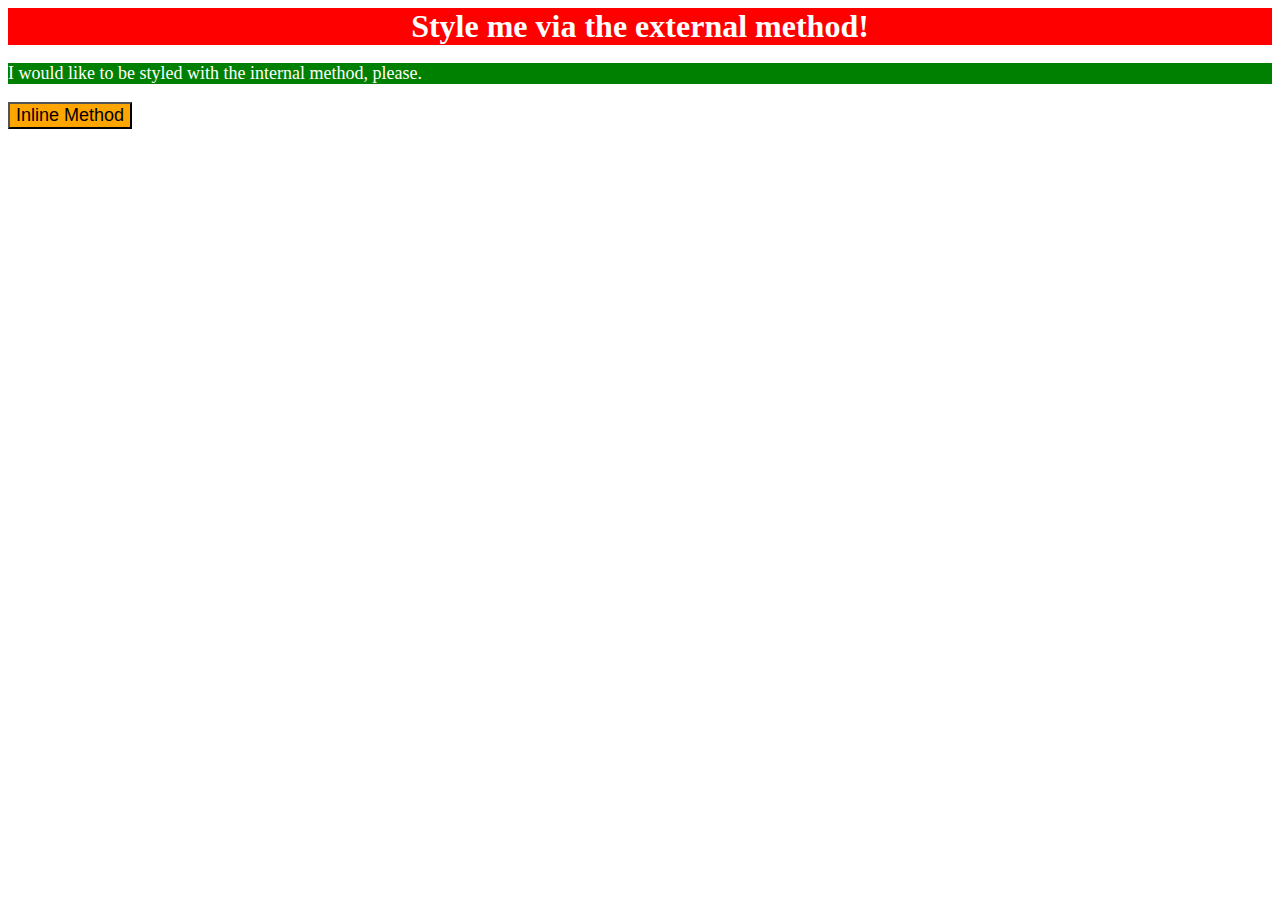
<file: foundations/01-css-methods/index.html>
<!DOCTYPE html>
<html lang="en">
  <head>
    <meta charset="UTF-8">
    <meta http-equiv="X-UA-Compatible" content="IE=edge">
    <meta name="viewport" content="width=device-width, initial-scale=1.0">
    <link rel="stylesheet" href="styles.css">
    <title>Methods for Adding CSS</title>
    <style>
      p {
        background-color: green;
        color: white;
        font-size: 18px;
      }
    </style>
  </head>
  <body>
    <div>Style me via the external method!</div>
    <p>I would like to be styled with the internal method, please.</p>
    <button style="background-color: orange; font-size: 18px;">Inline Method</button>
  </body>
</html>
</file>
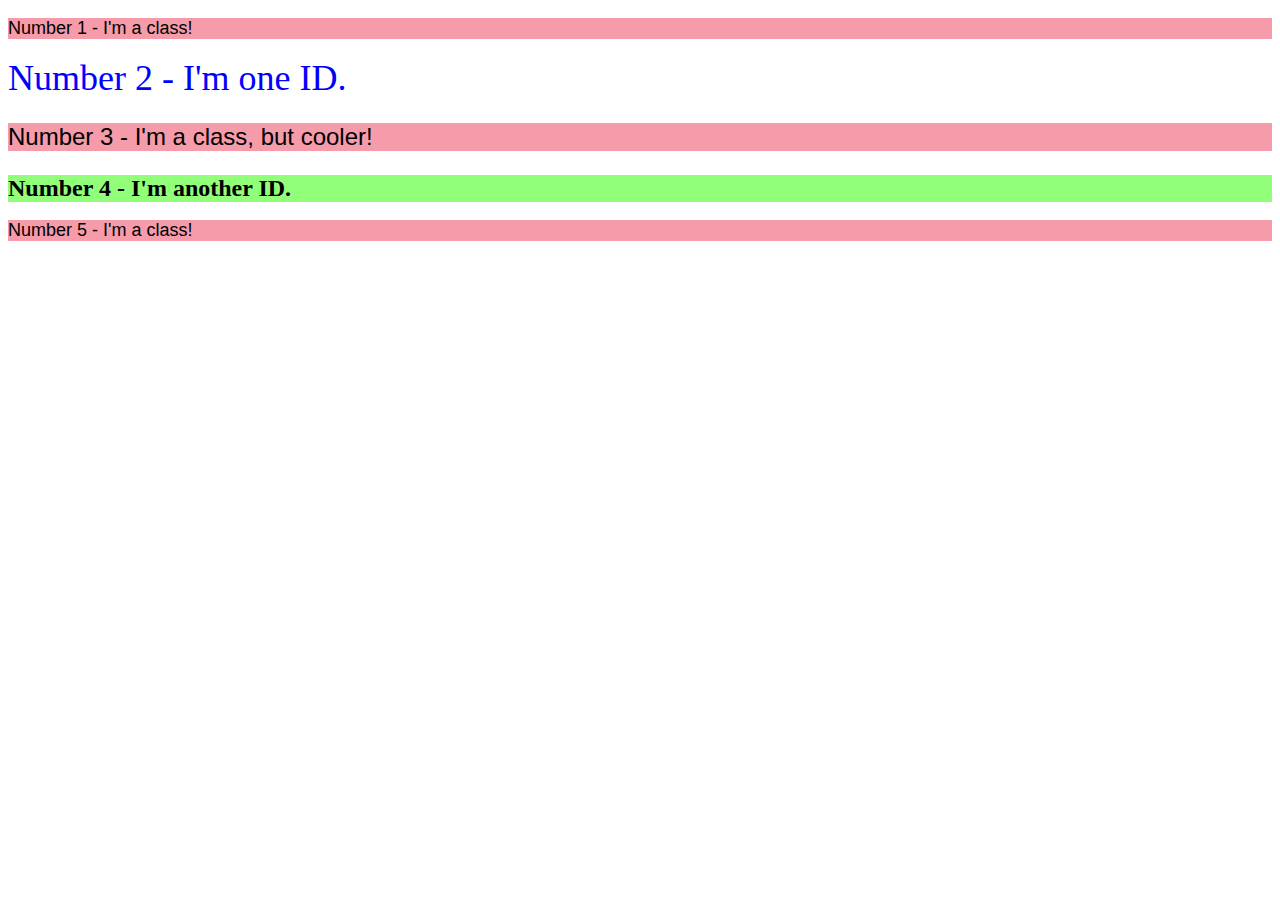
<file: foundations/02-class-id-selectors/index.html>
<!DOCTYPE html>
<html lang="en">
  <head>
    <meta charset="UTF-8">
    <meta http-equiv="X-UA-Compatible" content="IE=edge">
    <meta name="viewport" content="width=device-width, initial-scale=1.0">
    <title>Class and ID Selectors</title>
    <link rel="stylesheet" href="style.css">
  </head>
  <body>
    <p class="odd-num">Number 1 - I'm a class!</p>
    <div id="second">Number 2 - I'm one ID.</div>
    <p class="odd-num adjusted">Number 3 - I'm a class, but cooler!</p>
    <div id="fourth">Number 4 - I'm another ID.</div>
    <p class="odd-num">Number 5 - I'm a class!</p>
  </body>
</html>
</file>
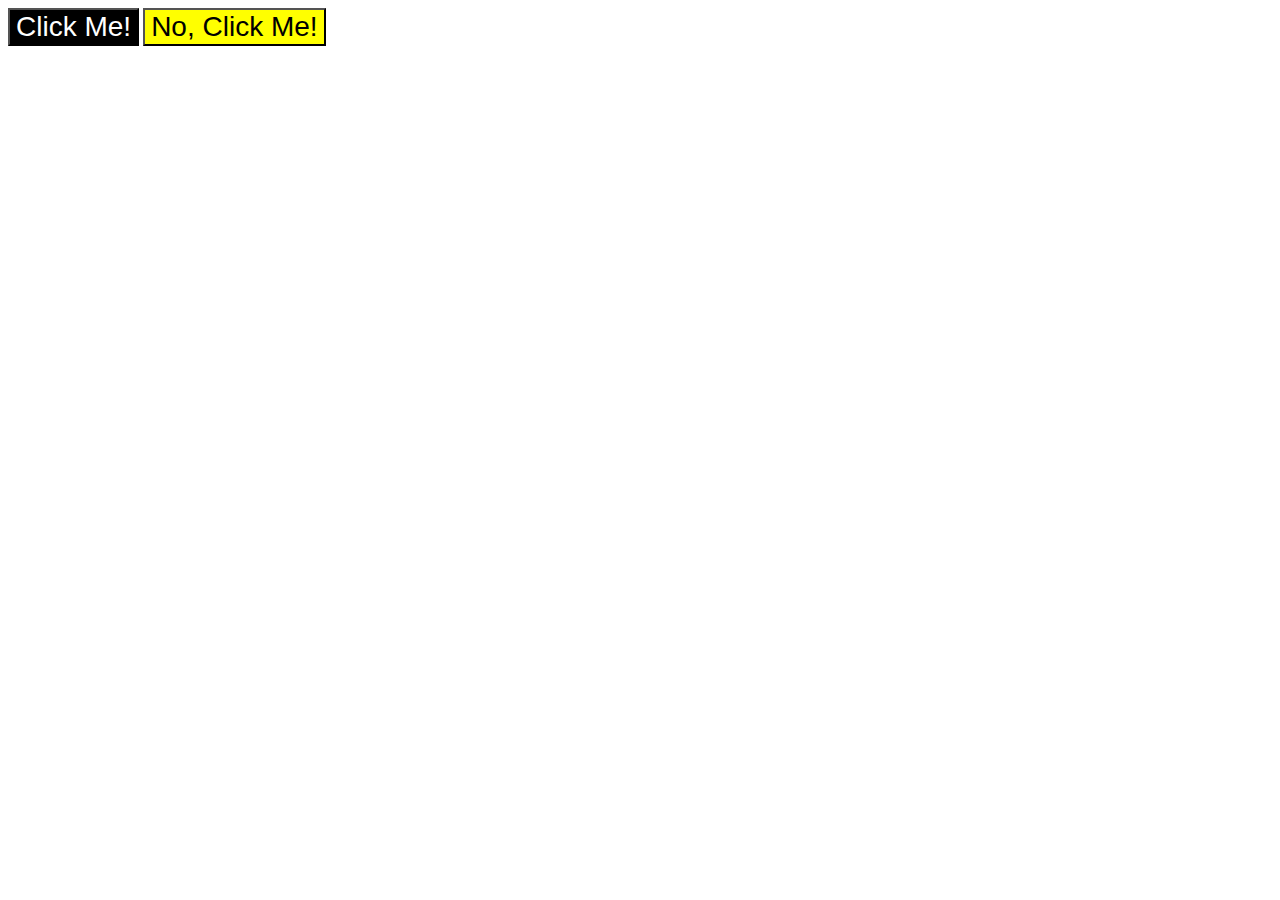
<file: foundations/03-grouping-selectors/index.html>
<!DOCTYPE html>
<html lang="en">
  <head>
    <meta charset="UTF-8">
    <meta http-equiv="X-UA-Compatible" content="IE=edge">
    <meta name="viewport" content="width=device-width, initial-scale=1.0">
    <title>Grouping Selectors</title>
    <link rel="stylesheet" href="style.css">
  </head>
  <body>
    <button class="option one">Click Me!</button>
    <button class="option two">No, Click Me!</button>
  </body>
</html>
</file>
<file: foundations/01-css-methods/styles.css>
div {
    background-color: red;
    color: white;
    font-size: 32px;
    text-align: center;
    font-weight: bold;
}
</file>
<file: foundations/02-class-id-selectors/style.css>
.odd-num{
    background-color: rgb(246, 155, 170);
    font-family: Verdana, sans-serif;
    font-size: 18px;
}

#second {
    color: rgb(0, 0, 255);
    font-size: 36px;
}

.odd-num.adjusted{
    font-size: 24px;
}

#fourth {
    background-color: rgb(146, 255, 122);
    font-size: 24px;
    font-weight: bold;
}
</file>
<file: foundations/03-grouping-selectors/style.css>
.option.one{
    background-color: black;
    color: white;
}

.option.two{
    background-color: yellow;
}

.option {
    font-size: 28px;
    font-family: Helvetica, 'Times New Roman', serif;
}
</file>
